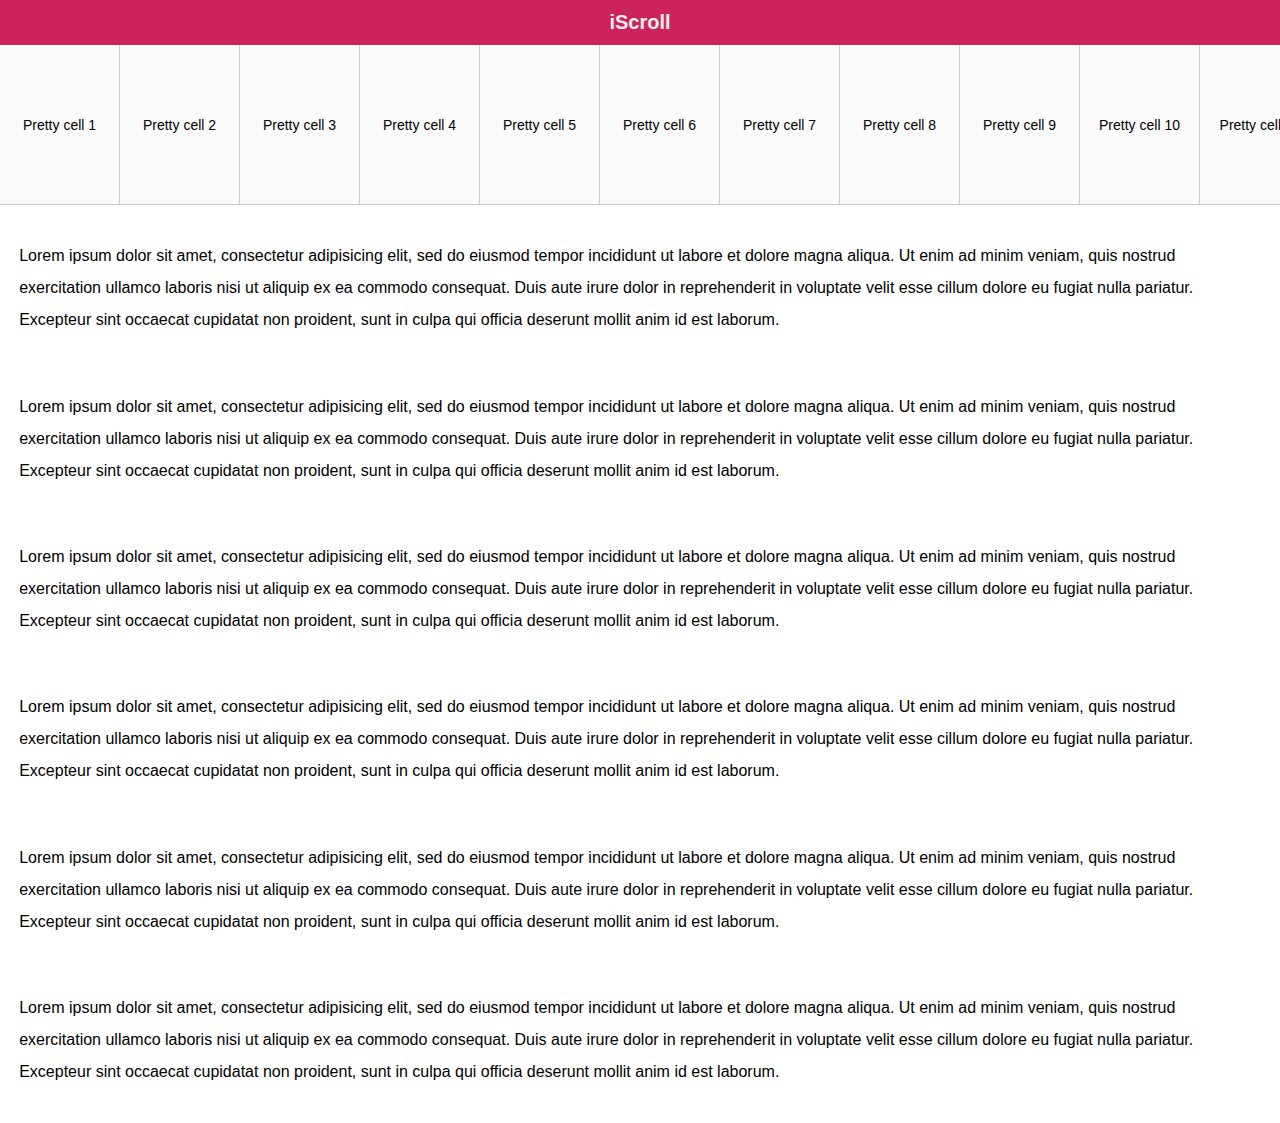
<file: iscroll/demo/event-passthrough/index.html>
<!DOCTYPE html>
<html>
<head>
<meta charset="utf-8">
<meta name="viewport" content="width=device-width, initial-scale=1.0, user-scalable=0, minimum-scale=1.0, maximum-scale=1.0">

<title>iScroll demo: Event Passthrough</title>

<script type="text/javascript" src="./iscroll.js"></script>

<script type="text/javascript">

var myScroll;

function loaded () {
	myScroll = new IScroll('#wrapper', { eventPassthrough: true, scrollX: true, scrollY: false, preventDefault: false });
}

</script>

<style type="text/css">
* {
	-webkit-box-sizing: border-box;
	-moz-box-sizing: border-box;
	box-sizing: border-box;
}

body,ul,li {
	padding: 0;
	margin: 0;
	border: 0;
}

body {
	font-size: 12px;
	font-family: ubuntu, helvetica, arial;
}

#header {
	width: 100%;
	height: 45px;
	line-height: 45px;
	background: #CD235C;
	padding: 0;
	color: #eee;
	font-size: 20px;
	text-align: center;
	font-weight: bold;
}

#wrapper {
	position: relative;
	z-index: 1;
	height: 160px;
	width: 100%;
	background: #ccc;
	overflow: hidden;
	-ms-touch-action: none;
}

#scroller {
	position: absolute;
	z-index: 1;
	-webkit-tap-highlight-color: rgba(0,0,0,0);
	width: 2400px;
	height: 160px;
	-webkit-transform: translateZ(0);
	-moz-transform: translateZ(0);
	-ms-transform: translateZ(0);
	-o-transform: translateZ(0);
	transform: translateZ(0);
	-webkit-touch-callout: none;
	-webkit-user-select: none;
	-moz-user-select: none;
	-ms-user-select: none;
	user-select: none;
	-webkit-text-size-adjust: none;
	-moz-text-size-adjust: none;
	-ms-text-size-adjust: none;
	-o-text-size-adjust: none;
	text-size-adjust: none;
}

#scroller ul {
	list-style: none;
	width: 100%;
	padding: 0;
	margin: 0;
}

#scroller li {
	width: 120px;
	height: 160px;
	float: left;
	line-height: 160px;
	border-right: 1px solid #ccc;
	border-bottom: 1px solid #ccc;
	background-color: #fafafa;
	font-size: 14px;
	overflow: hidden;
	text-align: center;
}

p {
	font-size: 16px;
	padding: 1.2em;
	line-height: 200%;
}

</style>
</head>
<body onload="loaded()">
<div id="header">iScroll</div>

<div id="wrapper">
	<div id="scroller">
		<ul>
			<li>Pretty cell 1</li>
			<li>Pretty cell 2</li>
			<li>Pretty cell 3</li>
			<li>Pretty cell 4</li>
			<li>Pretty cell 5</li>
			<li>Pretty cell 6</li>
			<li>Pretty cell 7</li>
			<li>Pretty cell 8</li>
			<li>Pretty cell 9</li>
			<li>Pretty cell 10</li>
			<li>Pretty cell 11</li>
			<li>Pretty cell 12</li>
			<li>Pretty cell 13</li>
			<li>Pretty cell 14</li>
			<li>Pretty cell 15</li>
			<li>Pretty cell 16</li>
			<li>Pretty cell 17</li>
			<li>Pretty cell 18</li>
			<li>Pretty cell 19</li>
			<li>Pretty cell 20</li>
		</ul>
	</div>
</div>

<p>Lorem ipsum dolor sit amet, consectetur adipisicing elit, sed do eiusmod tempor incididunt ut labore et dolore magna aliqua. Ut enim ad minim veniam, quis nostrud exercitation ullamco laboris nisi ut aliquip ex ea commodo consequat. Duis aute irure dolor in reprehenderit in voluptate velit esse cillum dolore eu fugiat nulla pariatur. Excepteur sint occaecat cupidatat non proident, sunt in culpa qui officia deserunt mollit anim id est laborum.</p>

<p>Lorem ipsum dolor sit amet, consectetur adipisicing elit, sed do eiusmod tempor incididunt ut labore et dolore magna aliqua. Ut enim ad minim veniam, quis nostrud exercitation ullamco laboris nisi ut aliquip ex ea commodo consequat. Duis aute irure dolor in reprehenderit in voluptate velit esse cillum dolore eu fugiat nulla pariatur. Excepteur sint occaecat cupidatat non proident, sunt in culpa qui officia deserunt mollit anim id est laborum.</p>

<p>Lorem ipsum dolor sit amet, consectetur adipisicing elit, sed do eiusmod tempor incididunt ut labore et dolore magna aliqua. Ut enim ad minim veniam, quis nostrud exercitation ullamco laboris nisi ut aliquip ex ea commodo consequat. Duis aute irure dolor in reprehenderit in voluptate velit esse cillum dolore eu fugiat nulla pariatur. Excepteur sint occaecat cupidatat non proident, sunt in culpa qui officia deserunt mollit anim id est laborum.</p>

<p>Lorem ipsum dolor sit amet, consectetur adipisicing elit, sed do eiusmod tempor incididunt ut labore et dolore magna aliqua. Ut enim ad minim veniam, quis nostrud exercitation ullamco laboris nisi ut aliquip ex ea commodo consequat. Duis aute irure dolor in reprehenderit in voluptate velit esse cillum dolore eu fugiat nulla pariatur. Excepteur sint occaecat cupidatat non proident, sunt in culpa qui officia deserunt mollit anim id est laborum.</p>

<p>Lorem ipsum dolor sit amet, consectetur adipisicing elit, sed do eiusmod tempor incididunt ut labore et dolore magna aliqua. Ut enim ad minim veniam, quis nostrud exercitation ullamco laboris nisi ut aliquip ex ea commodo consequat. Duis aute irure dolor in reprehenderit in voluptate velit esse cillum dolore eu fugiat nulla pariatur. Excepteur sint occaecat cupidatat non proident, sunt in culpa qui officia deserunt mollit anim id est laborum.</p>

<p>Lorem ipsum dolor sit amet, consectetur adipisicing elit, sed do eiusmod tempor incididunt ut labore et dolore magna aliqua. Ut enim ad minim veniam, quis nostrud exercitation ullamco laboris nisi ut aliquip ex ea commodo consequat. Duis aute irure dolor in reprehenderit in voluptate velit esse cillum dolore eu fugiat nulla pariatur. Excepteur sint occaecat cupidatat non proident, sunt in culpa qui officia deserunt mollit anim id est laborum.</p>

</body>
</html>
</file>
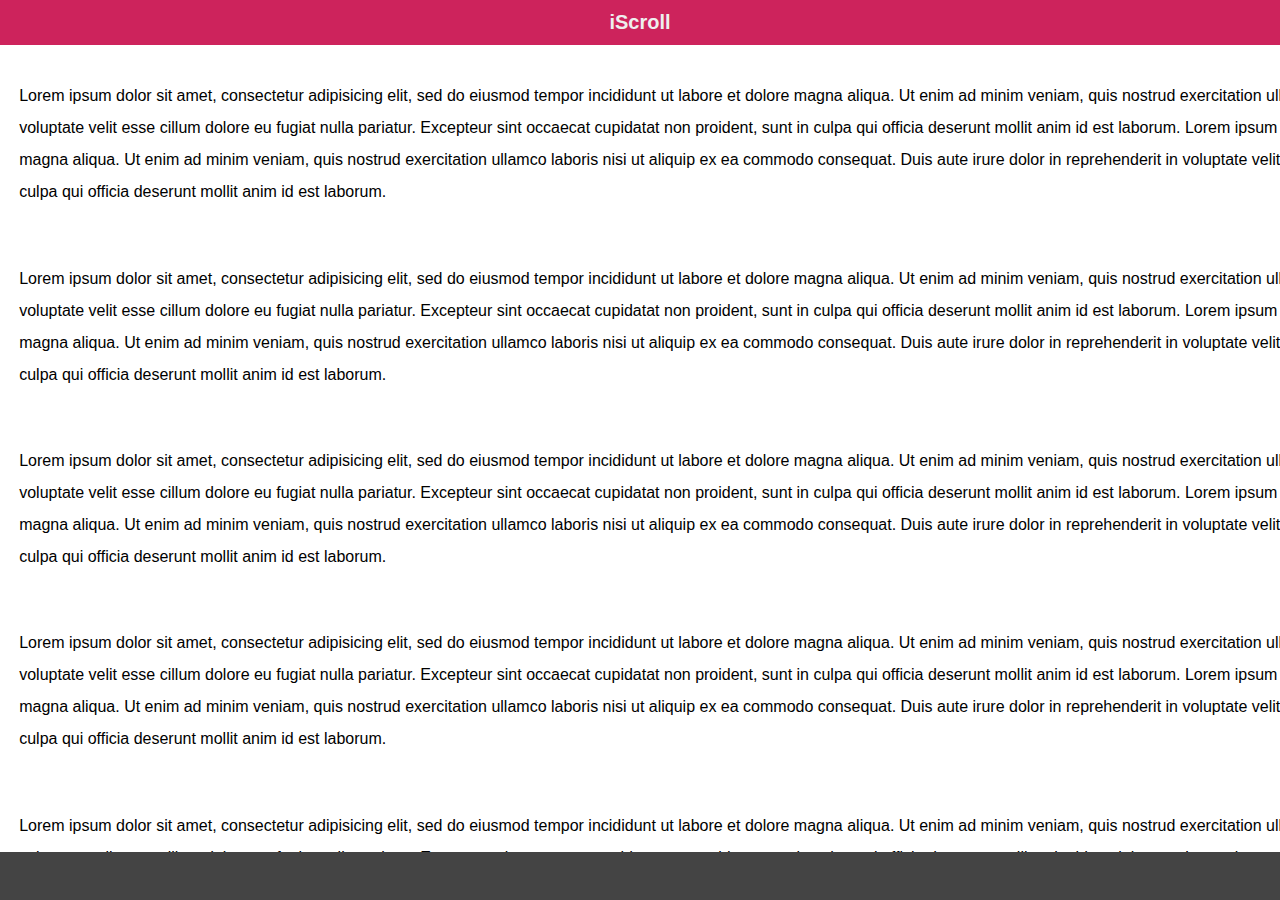
<file: iscroll/iscoll/demos/2d-scroll/index.html>
<!DOCTYPE html>
<html>
<head>
<meta charset="utf-8">
<meta name="viewport" content="width=device-width, initial-scale=1.0, user-scalable=0, minimum-scale=1.0, maximum-scale=1.0">

<title>iScroll demo: 2d scroll</title>

<script type="text/javascript" src="../../build/iscroll.js"></script>
<script type="text/javascript" src="../demoUtils.js"></script>
<script type="text/javascript">

var myScroll;

function loaded () {
	myScroll = new IScroll('#wrapper', { scrollX: true, freeScroll: true });
}

document.addEventListener('touchmove', function (e) { e.preventDefault(); }, isPassive() ? {
	capture: false,
	passive: false
} : false);

</script>

<style type="text/css">
* {
	-webkit-box-sizing: border-box;
	-moz-box-sizing: border-box;
	box-sizing: border-box;
}

html {
	-ms-touch-action: none;
}

body,ul,li {
	padding: 0;
	margin: 0;
	border: 0;
}

body {
	font-size: 12px;
	font-family: ubuntu, helvetica, arial;
	overflow: hidden; /* this is important to prevent the whole page to bounce */
}

#header {
	position: absolute;
	z-index: 2;
	top: 0;
	left: 0;
	width: 100%;
	height: 45px;
	line-height: 45px;
	background: #CD235C;
	padding: 0;
	color: #eee;
	font-size: 20px;
	text-align: center;
	font-weight: bold;
}

#footer {
	position: absolute;
	z-index: 2;
	bottom: 0;
	left: 0;
	width: 100%;
	height: 48px;
	background: #444;
	padding: 0;
	border-top: 1px solid #444;
}

#wrapper {
	position: absolute;
	z-index: 1;
	top: 45px;
	bottom: 48px;
	left: 0;
	width: 100%;
	background: #ccc;
	overflow: hidden;
}

#scroller {
	position: absolute;
	z-index: 1;
	-webkit-tap-highlight-color: rgba(0,0,0,0);
	width: 2000px;
	-webkit-transform: translateZ(0);
	-moz-transform: translateZ(0);
	-ms-transform: translateZ(0);
	-o-transform: translateZ(0);
	transform: translateZ(0);
	-webkit-touch-callout: none;
	-webkit-user-select: none;
	-moz-user-select: none;
	-ms-user-select: none;
	user-select: none;
	-webkit-text-size-adjust: none;
	-moz-text-size-adjust: none;
	-ms-text-size-adjust: none;
	-o-text-size-adjust: none;
	text-size-adjust: none;
	background: #fff;
}

p {
	font-size: 16px;
	padding: 1.2em;
	line-height: 200%;
}

</style>
</head>
<body onload="loaded()">
<div id="header">iScroll</div>

<div id="wrapper">
	<div id="scroller">
		<p>Lorem ipsum dolor sit amet, consectetur adipisicing elit, sed do eiusmod tempor incididunt ut labore et dolore magna aliqua. Ut enim ad minim veniam, quis nostrud exercitation ullamco laboris nisi ut aliquip ex ea commodo consequat. Duis aute irure dolor in reprehenderit in voluptate velit esse cillum dolore eu fugiat nulla pariatur. Excepteur sint occaecat cupidatat non proident, sunt in culpa qui officia deserunt mollit anim id est laborum. Lorem ipsum dolor sit amet, consectetur adipisicing elit, sed do eiusmod tempor incididunt ut labore et dolore magna aliqua. Ut enim ad minim veniam, quis nostrud exercitation ullamco laboris nisi ut aliquip ex ea commodo consequat. Duis aute irure dolor in reprehenderit in voluptate velit esse cillum dolore eu fugiat nulla pariatur. Excepteur sint occaecat cupidatat non proident, sunt in culpa qui officia deserunt mollit anim id est laborum.</p>

		<p>Lorem ipsum dolor sit amet, consectetur adipisicing elit, sed do eiusmod tempor incididunt ut labore et dolore magna aliqua. Ut enim ad minim veniam, quis nostrud exercitation ullamco laboris nisi ut aliquip ex ea commodo consequat. Duis aute irure dolor in reprehenderit in voluptate velit esse cillum dolore eu fugiat nulla pariatur. Excepteur sint occaecat cupidatat non proident, sunt in culpa qui officia deserunt mollit anim id est laborum. Lorem ipsum dolor sit amet, consectetur adipisicing elit, sed do eiusmod tempor incididunt ut labore et dolore magna aliqua. Ut enim ad minim veniam, quis nostrud exercitation ullamco laboris nisi ut aliquip ex ea commodo consequat. Duis aute irure dolor in reprehenderit in voluptate velit esse cillum dolore eu fugiat nulla pariatur. Excepteur sint occaecat cupidatat non proident, sunt in culpa qui officia deserunt mollit anim id est laborum.</p>

		<p>Lorem ipsum dolor sit amet, consectetur adipisicing elit, sed do eiusmod tempor incididunt ut labore et dolore magna aliqua. Ut enim ad minim veniam, quis nostrud exercitation ullamco laboris nisi ut aliquip ex ea commodo consequat. Duis aute irure dolor in reprehenderit in voluptate velit esse cillum dolore eu fugiat nulla pariatur. Excepteur sint occaecat cupidatat non proident, sunt in culpa qui officia deserunt mollit anim id est laborum. Lorem ipsum dolor sit amet, consectetur adipisicing elit, sed do eiusmod tempor incididunt ut labore et dolore magna aliqua. Ut enim ad minim veniam, quis nostrud exercitation ullamco laboris nisi ut aliquip ex ea commodo consequat. Duis aute irure dolor in reprehenderit in voluptate velit esse cillum dolore eu fugiat nulla pariatur. Excepteur sint occaecat cupidatat non proident, sunt in culpa qui officia deserunt mollit anim id est laborum.</p>

		<p>Lorem ipsum dolor sit amet, consectetur adipisicing elit, sed do eiusmod tempor incididunt ut labore et dolore magna aliqua. Ut enim ad minim veniam, quis nostrud exercitation ullamco laboris nisi ut aliquip ex ea commodo consequat. Duis aute irure dolor in reprehenderit in voluptate velit esse cillum dolore eu fugiat nulla pariatur. Excepteur sint occaecat cupidatat non proident, sunt in culpa qui officia deserunt mollit anim id est laborum. Lorem ipsum dolor sit amet, consectetur adipisicing elit, sed do eiusmod tempor incididunt ut labore et dolore magna aliqua. Ut enim ad minim veniam, quis nostrud exercitation ullamco laboris nisi ut aliquip ex ea commodo consequat. Duis aute irure dolor in reprehenderit in voluptate velit esse cillum dolore eu fugiat nulla pariatur. Excepteur sint occaecat cupidatat non proident, sunt in culpa qui officia deserunt mollit anim id est laborum.</p>

		<p>Lorem ipsum dolor sit amet, consectetur adipisicing elit, sed do eiusmod tempor incididunt ut labore et dolore magna aliqua. Ut enim ad minim veniam, quis nostrud exercitation ullamco laboris nisi ut aliquip ex ea commodo consequat. Duis aute irure dolor in reprehenderit in voluptate velit esse cillum dolore eu fugiat nulla pariatur. Excepteur sint occaecat cupidatat non proident, sunt in culpa qui officia deserunt mollit anim id est laborum. Lorem ipsum dolor sit amet, consectetur adipisicing elit, sed do eiusmod tempor incididunt ut labore et dolore magna aliqua. Ut enim ad minim veniam, quis nostrud exercitation ullamco laboris nisi ut aliquip ex ea commodo consequat. Duis aute irure dolor in reprehenderit in voluptate velit esse cillum dolore eu fugiat nulla pariatur. Excepteur sint occaecat cupidatat non proident, sunt in culpa qui officia deserunt mollit anim id est laborum.</p>

		<p>Lorem ipsum dolor sit amet, consectetur adipisicing elit, sed do eiusmod tempor incididunt ut labore et dolore magna aliqua. Ut enim ad minim veniam, quis nostrud exercitation ullamco laboris nisi ut aliquip ex ea commodo consequat. Duis aute irure dolor in reprehenderit in voluptate velit esse cillum dolore eu fugiat nulla pariatur. Excepteur sint occaecat cupidatat non proident, sunt in culpa qui officia deserunt mollit anim id est laborum. Lorem ipsum dolor sit amet, consectetur adipisicing elit, sed do eiusmod tempor incididunt ut labore et dolore magna aliqua. Ut enim ad minim veniam, quis nostrud exercitation ullamco laboris nisi ut aliquip ex ea commodo consequat. Duis aute irure dolor in reprehenderit in voluptate velit esse cillum dolore eu fugiat nulla pariatur. Excepteur sint occaecat cupidatat non proident, sunt in culpa qui officia deserunt mollit anim id est laborum.</p>
	</div>
</div>

<div id="footer"></div>

</body>
</html>
</file>
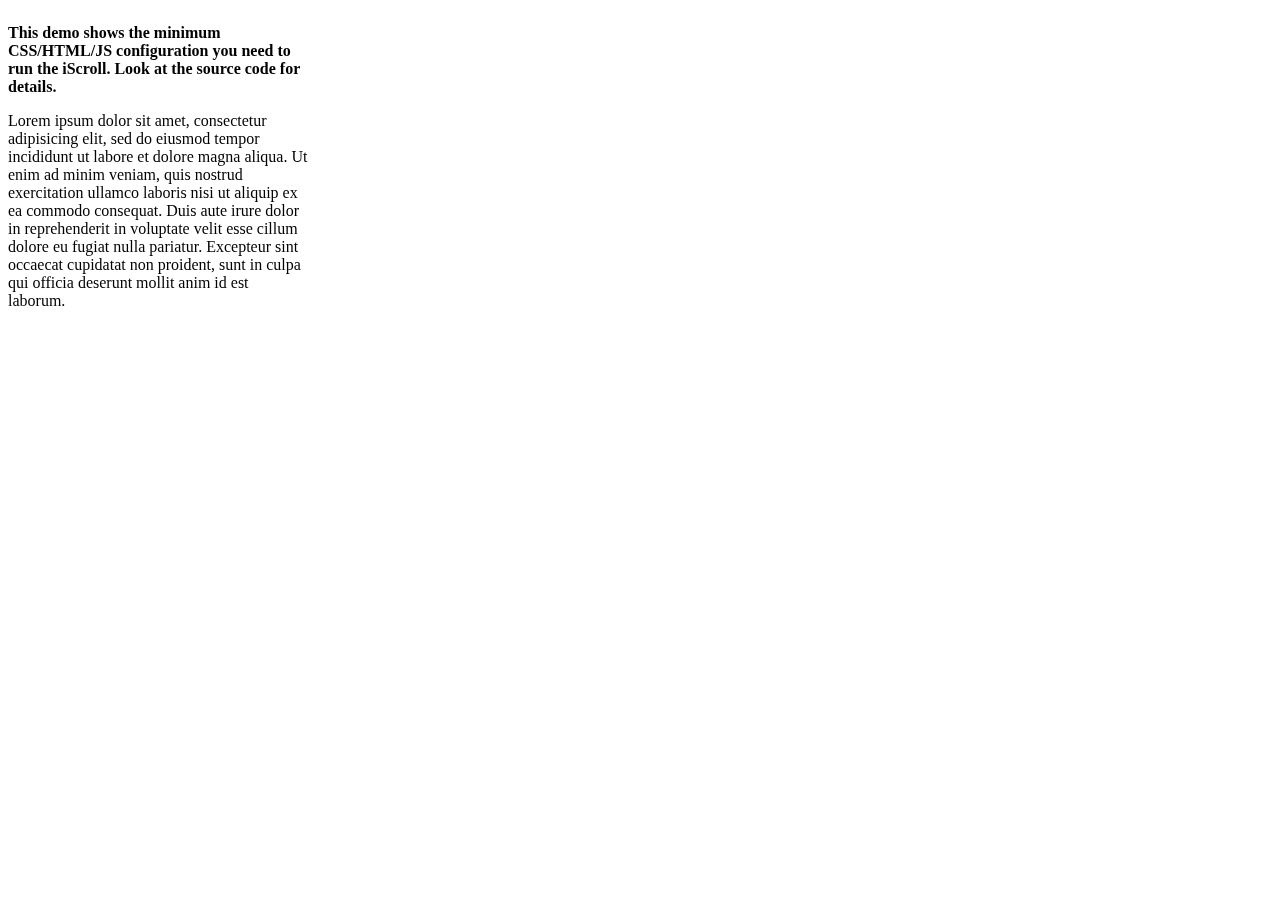
<file: iscroll/iscoll/demos/barebone/index.html>
<!DOCTYPE html>
<html>
<head>
<meta charset="utf-8">
<meta name="viewport" content="width=device-width, initial-scale=1.0, user-scalable=0, minimum-scale=1.0, maximum-scale=1.0">

<title>iScroll demo: barebone</title>

<script type="text/javascript" src="../../build/iscroll.js"></script>
<script type="text/javascript" src="../demoUtils.js"></script>
<script type="text/javascript">

var myScroll;

function loaded () {
	myScroll = new IScroll('#wrapper');
}

document.addEventListener('touchmove', function (e) { e.preventDefault(); }, isPassive() ? {
	capture: false,
	passive: false
} : false);

</script>

<style>
body {
	/* On modern browsers, prevent the whole page to bounce */
	overflow: hidden;
}

#wrapper {
	position: relative;
	width: 300px;
	height: 300px;
	overflow: hidden;

	/* Prevent native touch events on Windows */
	-ms-touch-action: none;

	/* Prevent the callout on tap-hold and text selection */
	-webkit-touch-callout: none;
	-webkit-user-select: none;
	-moz-user-select: none;
	-ms-user-select: none;
	user-select: none;

	/* Prevent text resize on orientation change, useful for web-apps */
	-webkit-text-size-adjust: none;
	-moz-text-size-adjust: none;
	-ms-text-size-adjust: none;
	-o-text-size-adjust: none;
	text-size-adjust: none;
}

#scroller {
	position: absolute;

	/* Prevent elements to be highlighted on tap */
	-webkit-tap-highlight-color: rgba(0,0,0,0);

	/* Put the scroller into the HW Compositing layer right from the start */
	-webkit-transform: translateZ(0);
	-moz-transform: translateZ(0);
	-ms-transform: translateZ(0);
	-o-transform: translateZ(0);
	transform: translateZ(0);
}
</style>

</head>
<body onload="loaded()">

<div id="wrapper">
	<div id="scroller">
		<p><strong>This demo shows the minimum CSS/HTML/JS configuration you need to run the iScroll. Look at the source code for details.</strong></p>

		<p>Lorem ipsum dolor sit amet, consectetur adipisicing elit, sed do eiusmod tempor incididunt ut labore et dolore magna aliqua. Ut enim ad minim veniam, quis nostrud exercitation ullamco laboris nisi ut aliquip ex ea commodo consequat. Duis aute irure dolor in reprehenderit in voluptate velit esse cillum dolore eu fugiat nulla pariatur. Excepteur sint occaecat cupidatat non proident, sunt in culpa qui officia deserunt mollit anim id est laborum.</p>

		<p>Sed ut perspiciatis unde omnis iste natus error sit voluptatem accusantium doloremque laudantium, totam rem aperiam, eaque ipsa quae ab illo inventore veritatis et quasi architecto beatae vitae dicta sunt explicabo. Nemo enim ipsam voluptatem quia voluptas sit aspernatur aut odit aut fugit, sed quia consequuntur magni dolores eos qui ratione voluptatem sequi nesciunt. Neque porro quisquam est, qui dolorem ipsum quia dolor sit amet, consectetur, adipisci velit, sed quia non numquam eius modi tempora incidunt ut labore et dolore magnam aliquam quaerat voluptatem. Ut enim ad minima veniam, quis nostrum exercitationem ullam corporis suscipit laboriosam, nisi ut aliquid ex ea commodi consequatur? Quis autem vel eum iure reprehenderit qui in ea voluptate velit esse quam nihil molestiae consequatur, vel illum qui dolorem eum fugiat quo voluptas nulla pariatur?</p>

		<p>At vero eos et accusamus et iusto odio dignissimos ducimus qui blanditiis praesentium voluptatum deleniti atque corrupti quos dolores et quas molestias excepturi sint occaecati cupiditate non provident, similique sunt in culpa qui officia deserunt mollitia animi, id est laborum et dolorum fuga. Et harum quidem rerum facilis est et expedita distinctio. Nam libero tempore, cum soluta nobis est eligendi optio cumque nihil impedit quo minus id quod maxime placeat facere possimus, omnis voluptas assumenda est, omnis dolor repellendus. Temporibus autem quibusdam et aut officiis debitis aut rerum necessitatibus saepe eveniet ut et voluptates repudiandae sint et molestiae non recusandae. Itaque earum rerum hic tenetur a sapiente delectus, ut aut reiciendis voluptatibus maiores alias consequatur aut perferendis doloribus asperiores repellat.</p>
	</div>
</div>

</body>
</html>
</file>
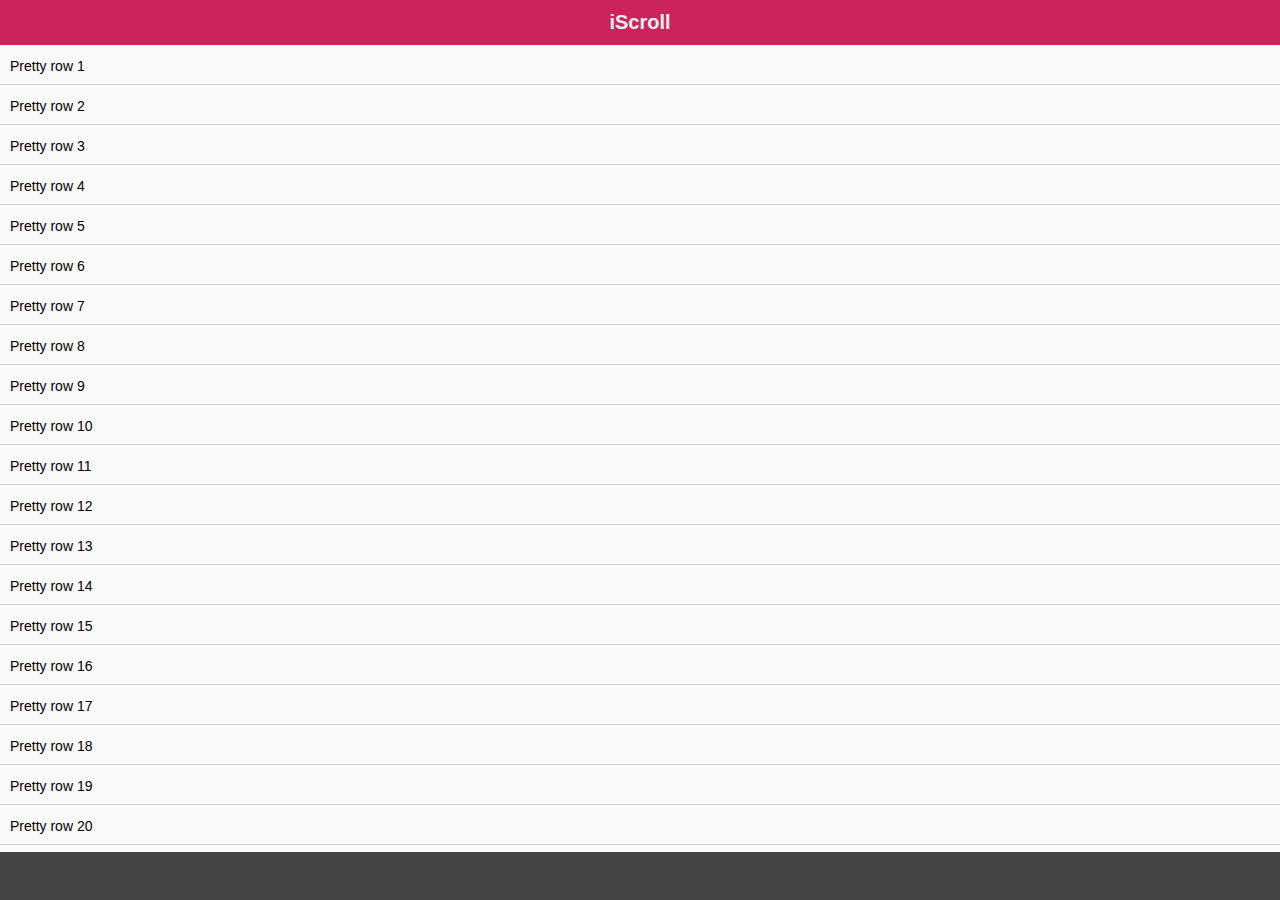
<file: iscroll/iscoll/demos/bounce-easing/index.html>
<!DOCTYPE html>
<html>
<head>
<meta charset="utf-8">
<meta name="viewport" content="width=device-width, initial-scale=1.0, user-scalable=0, minimum-scale=1.0, maximum-scale=1.0">

<title>iScroll demo: bounce easing</title>

<script type="text/javascript" src="../../build/iscroll.js"></script>
<script type="text/javascript" src="../demoUtils.js"></script>
<script type="text/javascript">

var myScroll;

function loaded () {
	myScroll = new IScroll('#wrapper', { bounceEasing: 'elastic', bounceTime: 1200 });
}

document.addEventListener('touchmove', function (e) { e.preventDefault(); }, isPassive() ? {
	capture: false,
	passive: false
} : false);

</script>

<style type="text/css">
* {
	-webkit-box-sizing: border-box;
	-moz-box-sizing: border-box;
	box-sizing: border-box;
}

html {
	-ms-touch-action: none;
}

body,ul,li {
	padding: 0;
	margin: 0;
	border: 0;
}

body {
	font-size: 12px;
	font-family: ubuntu, helvetica, arial;
	overflow: hidden; /* this is important to prevent the whole page to bounce */
}

#header {
	position: absolute;
	z-index: 2;
	top: 0;
	left: 0;
	width: 100%;
	height: 45px;
	line-height: 45px;
	background: #CD235C;
	padding: 0;
	color: #eee;
	font-size: 20px;
	text-align: center;
	font-weight: bold;
}

#footer {
	position: absolute;
	z-index: 2;
	bottom: 0;
	left: 0;
	width: 100%;
	height: 48px;
	background: #444;
	padding: 0;
	border-top: 1px solid #444;
}

#wrapper {
	position: absolute;
	z-index: 1;
	top: 45px;
	bottom: 48px;
	left: 0;
	width: 100%;
	background: #ccc;
	overflow: hidden;
}

#scroller {
	position: absolute;
	z-index: 1;
	-webkit-tap-highlight-color: rgba(0,0,0,0);
	width: 100%;
	-webkit-transform: translateZ(0);
	-moz-transform: translateZ(0);
	-ms-transform: translateZ(0);
	-o-transform: translateZ(0);
	transform: translateZ(0);
	-webkit-touch-callout: none;
	-webkit-user-select: none;
	-moz-user-select: none;
	-ms-user-select: none;
	user-select: none;
	-webkit-text-size-adjust: none;
	-moz-text-size-adjust: none;
	-ms-text-size-adjust: none;
	-o-text-size-adjust: none;
	text-size-adjust: none;
}

#scroller ul {
	list-style: none;
	padding: 0;
	margin: 0;
	width: 100%;
	text-align: left;
}

#scroller li {
	padding: 0 10px;
	height: 40px;
	line-height: 40px;
	border-bottom: 1px solid #ccc;
	border-top: 1px solid #fff;
	background-color: #fafafa;
	font-size: 14px;
}

</style>
</head>
<body onload="loaded()">
<div id="header">iScroll</div>

<div id="wrapper">
	<div id="scroller">
		<ul>
			<li>Pretty row 1</li>
			<li>Pretty row 2</li>
			<li>Pretty row 3</li>
			<li>Pretty row 4</li>
			<li>Pretty row 5</li>
			<li>Pretty row 6</li>
			<li>Pretty row 7</li>
			<li>Pretty row 8</li>
			<li>Pretty row 9</li>
			<li>Pretty row 10</li>
			<li>Pretty row 11</li>
			<li>Pretty row 12</li>
			<li>Pretty row 13</li>
			<li>Pretty row 14</li>
			<li>Pretty row 15</li>
			<li>Pretty row 16</li>
			<li>Pretty row 17</li>
			<li>Pretty row 18</li>
			<li>Pretty row 19</li>
			<li>Pretty row 20</li>
			<li>Pretty row 21</li>
			<li>Pretty row 22</li>
			<li>Pretty row 23</li>
			<li>Pretty row 24</li>
			<li>Pretty row 25</li>
			<li>Pretty row 26</li>
			<li>Pretty row 27</li>
			<li>Pretty row 28</li>
			<li>Pretty row 29</li>
			<li>Pretty row 30</li>
			<li>Pretty row 31</li>
			<li>Pretty row 32</li>
			<li>Pretty row 33</li>
			<li>Pretty row 34</li>
			<li>Pretty row 35</li>
			<li>Pretty row 36</li>
			<li>Pretty row 37</li>
			<li>Pretty row 38</li>
			<li>Pretty row 39</li>
			<li>Pretty row 40</li>
			<li>Pretty row 41</li>
			<li>Pretty row 42</li>
			<li>Pretty row 43</li>
			<li>Pretty row 44</li>
			<li>Pretty row 45</li>
			<li>Pretty row 46</li>
			<li>Pretty row 47</li>
			<li>Pretty row 48</li>
			<li>Pretty row 49</li>
			<li>Pretty row 50</li>
		</ul>
	</div>
</div>

<div id="footer"></div>

</body>
</html>
</file>
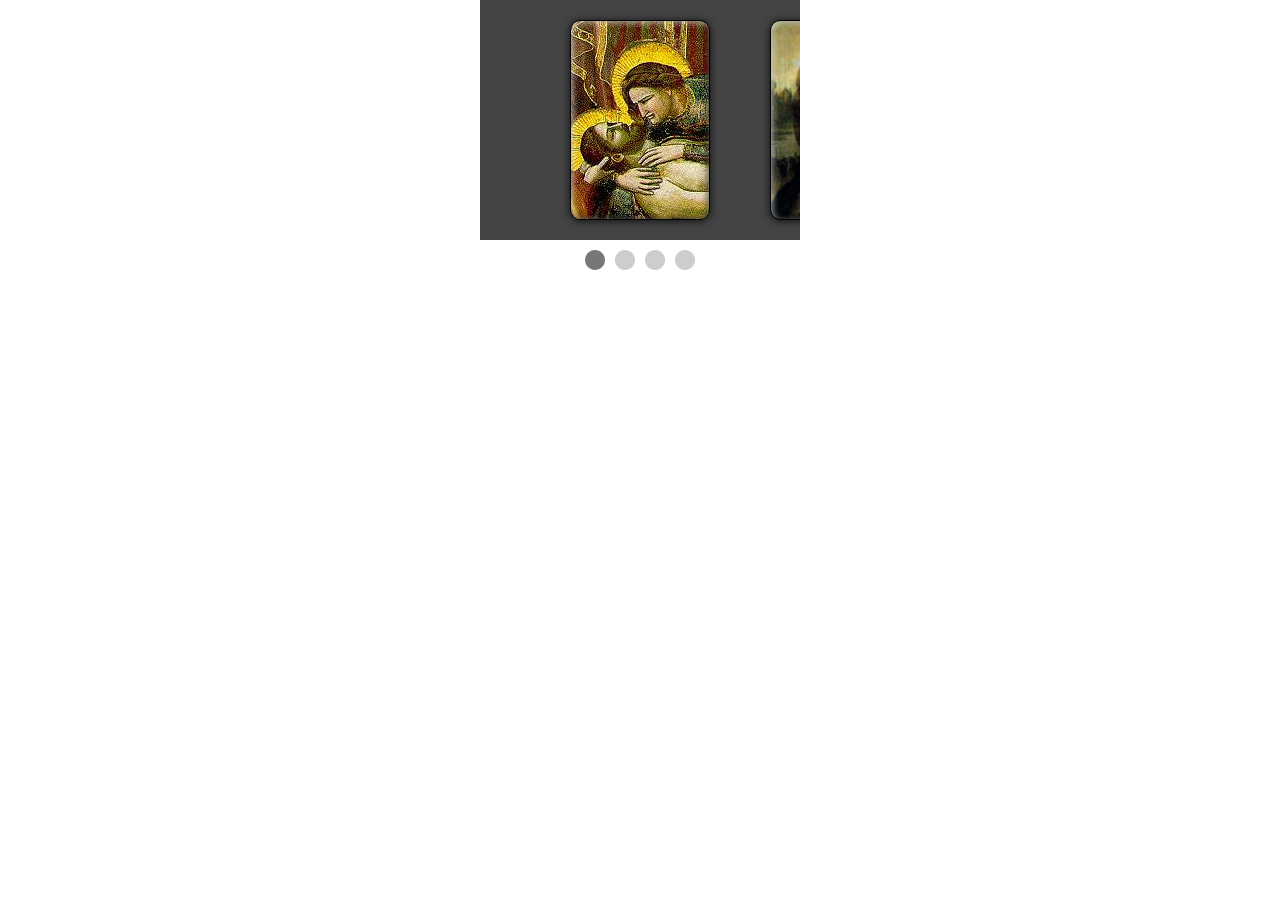
<file: iscroll/iscoll/demos/carousel/index.html>
<!DOCTYPE html>
<html>
<head>
<meta charset="utf-8">
<meta name="viewport" content="width=device-width, initial-scale=1.0, user-scalable=0, minimum-scale=1.0, maximum-scale=1.0">

<title>iScroll demo: carousel</title>

<script type="text/javascript" src="../../build/iscroll.js"></script>
<script type="text/javascript" src="../demoUtils.js"></script>
<script type="text/javascript">

var myScroll;

function loaded () {
	myScroll = new IScroll('#wrapper', {
		scrollX: true,
		scrollY: false,
		momentum: false,
		snap: true,
		snapSpeed: 400,
		keyBindings: true,
		indicators: {
			el: document.getElementById('indicator'),
			resize: false
		}
	});
}

document.addEventListener('touchmove', function (e) { e.preventDefault(); }, isPassive() ? {
	capture: false,
	passive: false
} : false);
</script>

<style type="text/css">
* {
	-webkit-box-sizing: border-box;
	-moz-box-sizing: border-box;
	box-sizing: border-box;
}

html {
	-ms-touch-action: none;
}

body, ul, li {
	padding: 0;
	margin: 0;
	border: 0;
}

body {
	font-size: 12px;
	font-family: ubuntu, helvetica, arial;
	overflow: hidden; /* this is important to prevent the whole page to bounce */
}

#viewport {
	position: relative;
	width: 320px;
	height: 240px;
	margin: 0 auto;
	background: #444;
	overflow: hidden;
}

#wrapper {
	width: 200px;
	height: 240px;
	margin: 0 auto;
}

#scroller {
	position: absolute;
	z-index: 1;
	-webkit-tap-highlight-color: rgba(0,0,0,0);
	width: 800px;
	height: 240px;
	-webkit-transform: translateZ(0);
	-moz-transform: translateZ(0);
	-ms-transform: translateZ(0);
	-o-transform: translateZ(0);
	transform: translateZ(0);
	-webkit-touch-callout: none;
	-webkit-user-select: none;
	-moz-user-select: none;
	-ms-user-select: none;
	user-select: none;
	-webkit-text-size-adjust: none;
	-moz-text-size-adjust: none;
	-ms-text-size-adjust: none;
	-o-text-size-adjust: none;
	text-size-adjust: none;
	background-color: #444;
}

.slide {
	width: 200px;
	height: 240px;
	float: left;
}

.painting {
	width: 140px;
	height: 200px;
	border-radius: 10px;
	margin: 20px auto;
	border: 1px solid #000;
	box-shadow:
		inset 2px 2px 6px rgba(255,255,255,0.6),
		inset -2px -2px 6px rgba(0,0,0,0.6),
		0 1px 8px rgba(0,0,0,0.8);
}

.giotto {
	background: url(giotto.jpg);
}

.leonardo {
	background: url(leonardo.jpg);
}

.gaugin {
	background: url(gaugin.jpg);
}

.warhol {
	background: url(warhol.jpg);
}

#indicator {
	position: relative;
	width: 110px;
	height: 20px;
	margin: 10px auto;
	background: url([data-uri]);
}

#dotty {
	position: absolute;
	width: 20px;
	height: 20px;
	border-radius: 10px;
	background: #777;
}

</style>
</head>
<body onload="loaded()">

<div id="viewport">
	<div id="wrapper">
		<div id="scroller">
			<div class="slide">
				<div class="painting giotto"></div>
			</div>
			<div class="slide">
				<div class="painting leonardo"></div>
			</div>
			<div class="slide">
				<div class="painting gaugin"></div>
			</div>
			<div class="slide">
				<div class="painting warhol"></div>
			</div>
		</div>
	</div>
</div>

<div id="indicator">
	<div id="dotty"></div>
</div>

</body>
</html>
</file>
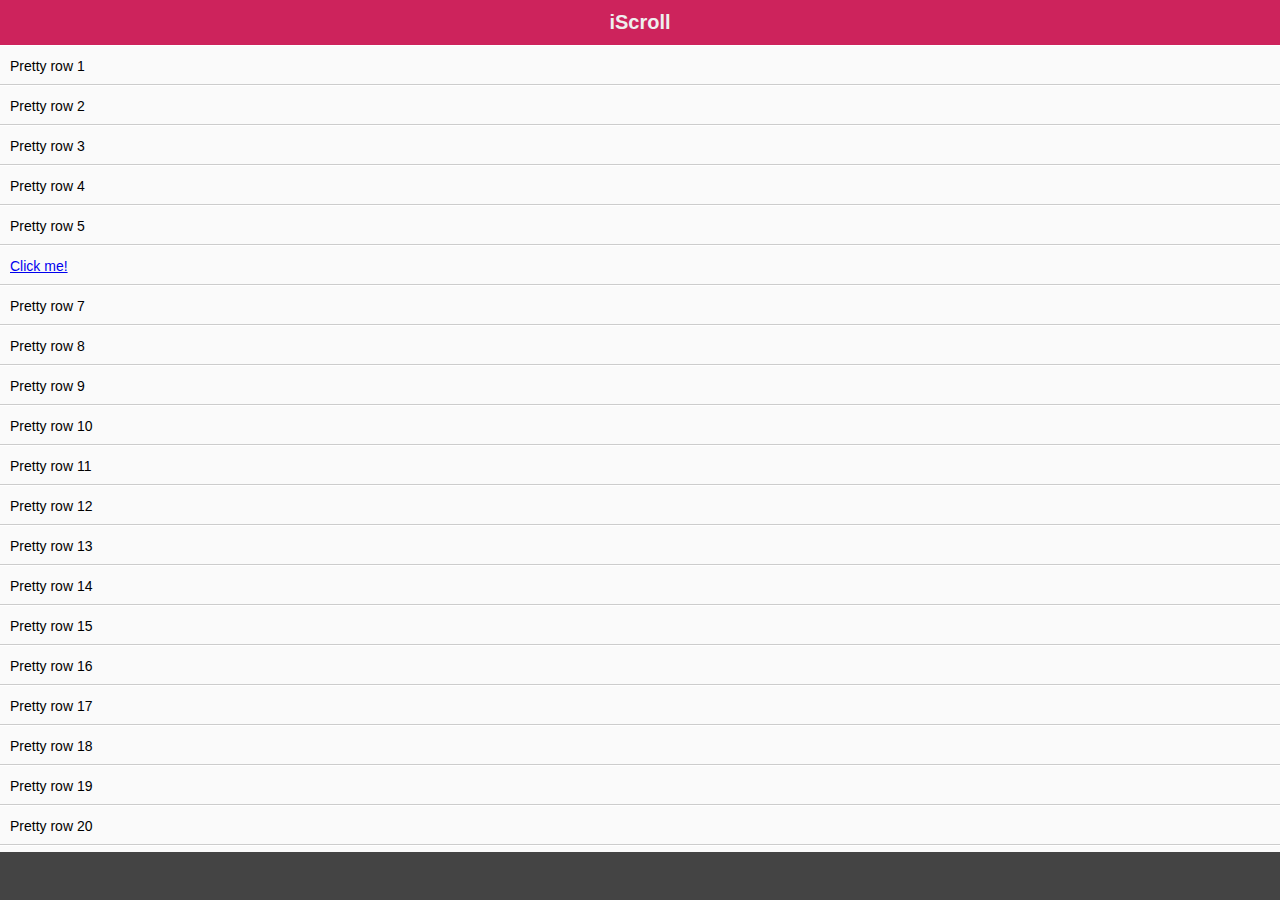
<file: iscroll/iscoll/demos/click/index.html>
<!DOCTYPE html>
<html>
<head>
<meta charset="utf-8">
<meta name="viewport" content="width=device-width, initial-scale=1.0, user-scalable=0, minimum-scale=1.0, maximum-scale=1.0">

<title>iScroll demo: click</title>

<script type="text/javascript" src="../../build/iscroll.js"></script>
<script type="text/javascript" src="../demoUtils.js"></script>
<script type="text/javascript">

var myScroll;

function loaded () {
	myScroll = new IScroll('#wrapper', { mouseWheel: true, click: true });
}

document.addEventListener('touchmove', function (e) { e.preventDefault(); }, isPassive() ? {
	capture: false,
	passive: false
} : false);

</script>

<style type="text/css">
* {
	-webkit-box-sizing: border-box;
	-moz-box-sizing: border-box;
	box-sizing: border-box;
}

html {
	-ms-touch-action: none;
}

body,ul,li {
	padding: 0;
	margin: 0;
	border: 0;
}

body {
	font-size: 12px;
	font-family: ubuntu, helvetica, arial;
	overflow: hidden; /* this is important to prevent the whole page to bounce */
}

#header {
	position: absolute;
	z-index: 2;
	top: 0;
	left: 0;
	width: 100%;
	height: 45px;
	line-height: 45px;
	background: #CD235C;
	padding: 0;
	color: #eee;
	font-size: 20px;
	text-align: center;
	font-weight: bold;
}

#footer {
	position: absolute;
	z-index: 2;
	bottom: 0;
	left: 0;
	width: 100%;
	height: 48px;
	background: #444;
	padding: 0;
	border-top: 1px solid #444;
}

#wrapper {
	position: absolute;
	z-index: 1;
	top: 45px;
	bottom: 48px;
	left: 0;
	width: 100%;
	background: #ccc;
	overflow: hidden;
}

#scroller {
	position: absolute;
	z-index: 1;
	-webkit-tap-highlight-color: rgba(0,0,0,0);
	width: 100%;
	-webkit-transform: translateZ(0);
	-moz-transform: translateZ(0);
	-ms-transform: translateZ(0);
	-o-transform: translateZ(0);
	transform: translateZ(0);
	-webkit-touch-callout: none;
	-webkit-user-select: none;
	-moz-user-select: none;
	-ms-user-select: none;
	user-select: none;
	-webkit-text-size-adjust: none;
	-moz-text-size-adjust: none;
	-ms-text-size-adjust: none;
	-o-text-size-adjust: none;
	text-size-adjust: none;
}

#scroller ul {
	list-style: none;
	padding: 0;
	margin: 0;
	width: 100%;
	text-align: left;
}

#scroller li {
	padding: 0 10px;
	height: 40px;
	line-height: 40px;
	border-bottom: 1px solid #ccc;
	border-top: 1px solid #fff;
	background-color: #fafafa;
	font-size: 14px;
}

</style>
</head>
<body onload="loaded()">
<div id="header">iScroll</div>

<div id="wrapper">
	<div id="scroller">
		<ul>
			<li>Pretty row 1</li>
			<li>Pretty row 2</li>
			<li>Pretty row 3</li>
			<li>Pretty row 4</li>
			<li>Pretty row 5</li>
			<li id="me"><a href="#" onclick="console.log(this.parentNode.style.backgroundColor);this.parentNode.style.backgroundColor=this.parentNode.style.backgroundColor==''?'#a00':'';return false">Click me!</a></li>
			<li>Pretty row 7</li>
			<li>Pretty row 8</li>
			<li>Pretty row 9</li>
			<li>Pretty row 10</li>
			<li>Pretty row 11</li>
			<li>Pretty row 12</li>
			<li>Pretty row 13</li>
			<li>Pretty row 14</li>
			<li>Pretty row 15</li>
			<li>Pretty row 16</li>
			<li>Pretty row 17</li>
			<li>Pretty row 18</li>
			<li>Pretty row 19</li>
			<li>Pretty row 20</li>
			<li>Pretty row 21</li>
			<li>Pretty row 22</li>
			<li>Pretty row 23</li>
			<li>Pretty row 24</li>
			<li>Pretty row 25</li>
			<li>Pretty row 26</li>
			<li>Pretty row 27</li>
			<li>Pretty row 28</li>
			<li>Pretty row 29</li>
			<li>Pretty row 30</li>
			<li>Pretty row 31</li>
			<li>Pretty row 32</li>
			<li>Pretty row 33</li>
			<li>Pretty row 34</li>
			<li>Pretty row 35</li>
			<li>Pretty row 36</li>
			<li>Pretty row 37</li>
			<li>Pretty row 38</li>
			<li>Pretty row 39</li>
			<li>Pretty row 40</li>
			<li>Pretty row 41</li>
			<li>Pretty row 42</li>
			<li>Pretty row 43</li>
			<li>Pretty row 44</li>
			<li>Pretty row 45</li>
			<li>Pretty row 46</li>
			<li>Pretty row 47</li>
			<li>Pretty row 48</li>
			<li>Pretty row 49</li>
			<li>Pretty row 50</li>
		</ul>
	</div>
</div>

<div id="footer"></div>

</body>
</html>
</file>
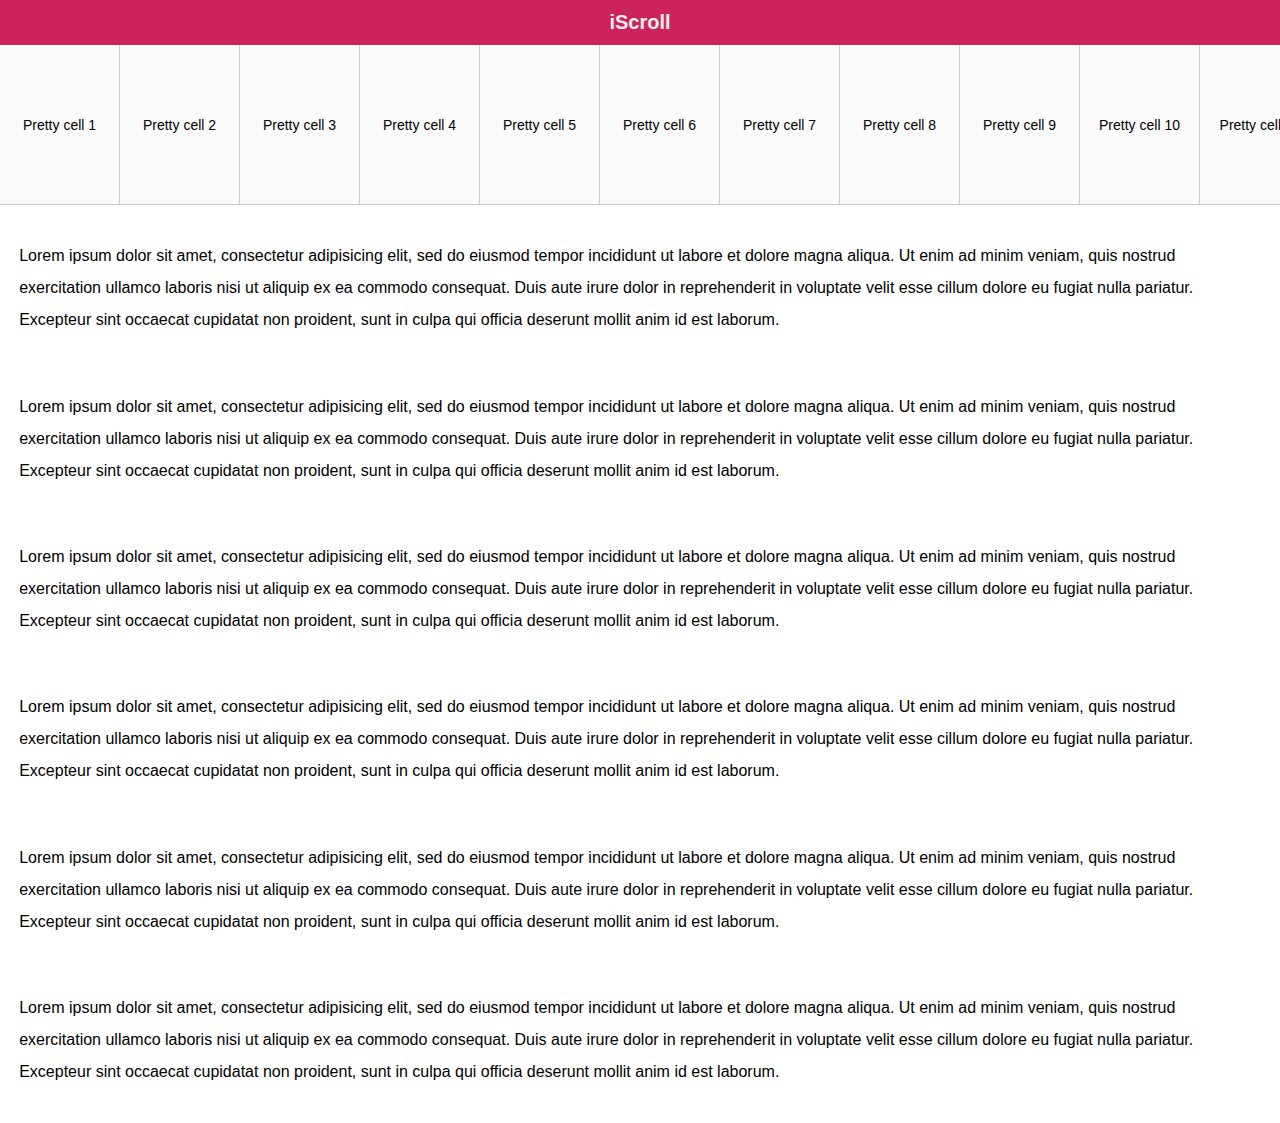
<file: iscroll/iscoll/demos/event-passthrough/index.html>
<!DOCTYPE html>
<html>
<head>
<meta charset="utf-8">
<meta name="viewport" content="width=device-width, initial-scale=1.0, user-scalable=0, minimum-scale=1.0, maximum-scale=1.0">

<title>iScroll demo: Event Passthrough</title>

<script type="text/javascript" src="../../build/iscroll.js"></script>

<script type="text/javascript">

var myScroll;

function loaded () {
	myScroll = new IScroll('#wrapper', { eventPassthrough: true, scrollX: true, scrollY: false, preventDefault: false });
}

</script>

<style type="text/css">
* {
	-webkit-box-sizing: border-box;
	-moz-box-sizing: border-box;
	box-sizing: border-box;
}

body,ul,li {
	padding: 0;
	margin: 0;
	border: 0;
}

body {
	font-size: 12px;
	font-family: ubuntu, helvetica, arial;
}

#header {
	width: 100%;
	height: 45px;
	line-height: 45px;
	background: #CD235C;
	padding: 0;
	color: #eee;
	font-size: 20px;
	text-align: center;
	font-weight: bold;
}

#wrapper {
	position: relative;
	z-index: 1;
	height: 160px;
	width: 100%;
	background: #ccc;
	overflow: hidden;
	-ms-touch-action: none;
}

#scroller {
	position: absolute;
	z-index: 1;
	-webkit-tap-highlight-color: rgba(0,0,0,0);
	width: 2400px;
	height: 160px;
	-webkit-transform: translateZ(0);
	-moz-transform: translateZ(0);
	-ms-transform: translateZ(0);
	-o-transform: translateZ(0);
	transform: translateZ(0);
	-webkit-touch-callout: none;
	-webkit-user-select: none;
	-moz-user-select: none;
	-ms-user-select: none;
	user-select: none;
	-webkit-text-size-adjust: none;
	-moz-text-size-adjust: none;
	-ms-text-size-adjust: none;
	-o-text-size-adjust: none;
	text-size-adjust: none;
}

#scroller ul {
	list-style: none;
	width: 100%;
	padding: 0;
	margin: 0;
}

#scroller li {
	width: 120px;
	height: 160px;
	float: left;
	line-height: 160px;
	border-right: 1px solid #ccc;
	border-bottom: 1px solid #ccc;
	background-color: #fafafa;
	font-size: 14px;
	overflow: hidden;
	text-align: center;
}

p {
	font-size: 16px;
	padding: 1.2em;
	line-height: 200%;
}

</style>
</head>
<body onload="loaded()">
<div id="header">iScroll</div>

<div id="wrapper">
	<div id="scroller">
		<ul>
			<li>Pretty cell 1</li>
			<li>Pretty cell 2</li>
			<li>Pretty cell 3</li>
			<li>Pretty cell 4</li>
			<li>Pretty cell 5</li>
			<li>Pretty cell 6</li>
			<li>Pretty cell 7</li>
			<li>Pretty cell 8</li>
			<li>Pretty cell 9</li>
			<li>Pretty cell 10</li>
			<li>Pretty cell 11</li>
			<li>Pretty cell 12</li>
			<li>Pretty cell 13</li>
			<li>Pretty cell 14</li>
			<li>Pretty cell 15</li>
			<li>Pretty cell 16</li>
			<li>Pretty cell 17</li>
			<li>Pretty cell 18</li>
			<li>Pretty cell 19</li>
			<li>Pretty cell 20</li>
		</ul>
	</div>
</div>

<p>Lorem ipsum dolor sit amet, consectetur adipisicing elit, sed do eiusmod tempor incididunt ut labore et dolore magna aliqua. Ut enim ad minim veniam, quis nostrud exercitation ullamco laboris nisi ut aliquip ex ea commodo consequat. Duis aute irure dolor in reprehenderit in voluptate velit esse cillum dolore eu fugiat nulla pariatur. Excepteur sint occaecat cupidatat non proident, sunt in culpa qui officia deserunt mollit anim id est laborum.</p>

<p>Lorem ipsum dolor sit amet, consectetur adipisicing elit, sed do eiusmod tempor incididunt ut labore et dolore magna aliqua. Ut enim ad minim veniam, quis nostrud exercitation ullamco laboris nisi ut aliquip ex ea commodo consequat. Duis aute irure dolor in reprehenderit in voluptate velit esse cillum dolore eu fugiat nulla pariatur. Excepteur sint occaecat cupidatat non proident, sunt in culpa qui officia deserunt mollit anim id est laborum.</p>

<p>Lorem ipsum dolor sit amet, consectetur adipisicing elit, sed do eiusmod tempor incididunt ut labore et dolore magna aliqua. Ut enim ad minim veniam, quis nostrud exercitation ullamco laboris nisi ut aliquip ex ea commodo consequat. Duis aute irure dolor in reprehenderit in voluptate velit esse cillum dolore eu fugiat nulla pariatur. Excepteur sint occaecat cupidatat non proident, sunt in culpa qui officia deserunt mollit anim id est laborum.</p>

<p>Lorem ipsum dolor sit amet, consectetur adipisicing elit, sed do eiusmod tempor incididunt ut labore et dolore magna aliqua. Ut enim ad minim veniam, quis nostrud exercitation ullamco laboris nisi ut aliquip ex ea commodo consequat. Duis aute irure dolor in reprehenderit in voluptate velit esse cillum dolore eu fugiat nulla pariatur. Excepteur sint occaecat cupidatat non proident, sunt in culpa qui officia deserunt mollit anim id est laborum.</p>

<p>Lorem ipsum dolor sit amet, consectetur adipisicing elit, sed do eiusmod tempor incididunt ut labore et dolore magna aliqua. Ut enim ad minim veniam, quis nostrud exercitation ullamco laboris nisi ut aliquip ex ea commodo consequat. Duis aute irure dolor in reprehenderit in voluptate velit esse cillum dolore eu fugiat nulla pariatur. Excepteur sint occaecat cupidatat non proident, sunt in culpa qui officia deserunt mollit anim id est laborum.</p>

<p>Lorem ipsum dolor sit amet, consectetur adipisicing elit, sed do eiusmod tempor incididunt ut labore et dolore magna aliqua. Ut enim ad minim veniam, quis nostrud exercitation ullamco laboris nisi ut aliquip ex ea commodo consequat. Duis aute irure dolor in reprehenderit in voluptate velit esse cillum dolore eu fugiat nulla pariatur. Excepteur sint occaecat cupidatat non proident, sunt in culpa qui officia deserunt mollit anim id est laborum.</p>

</body>
</html>
</file>
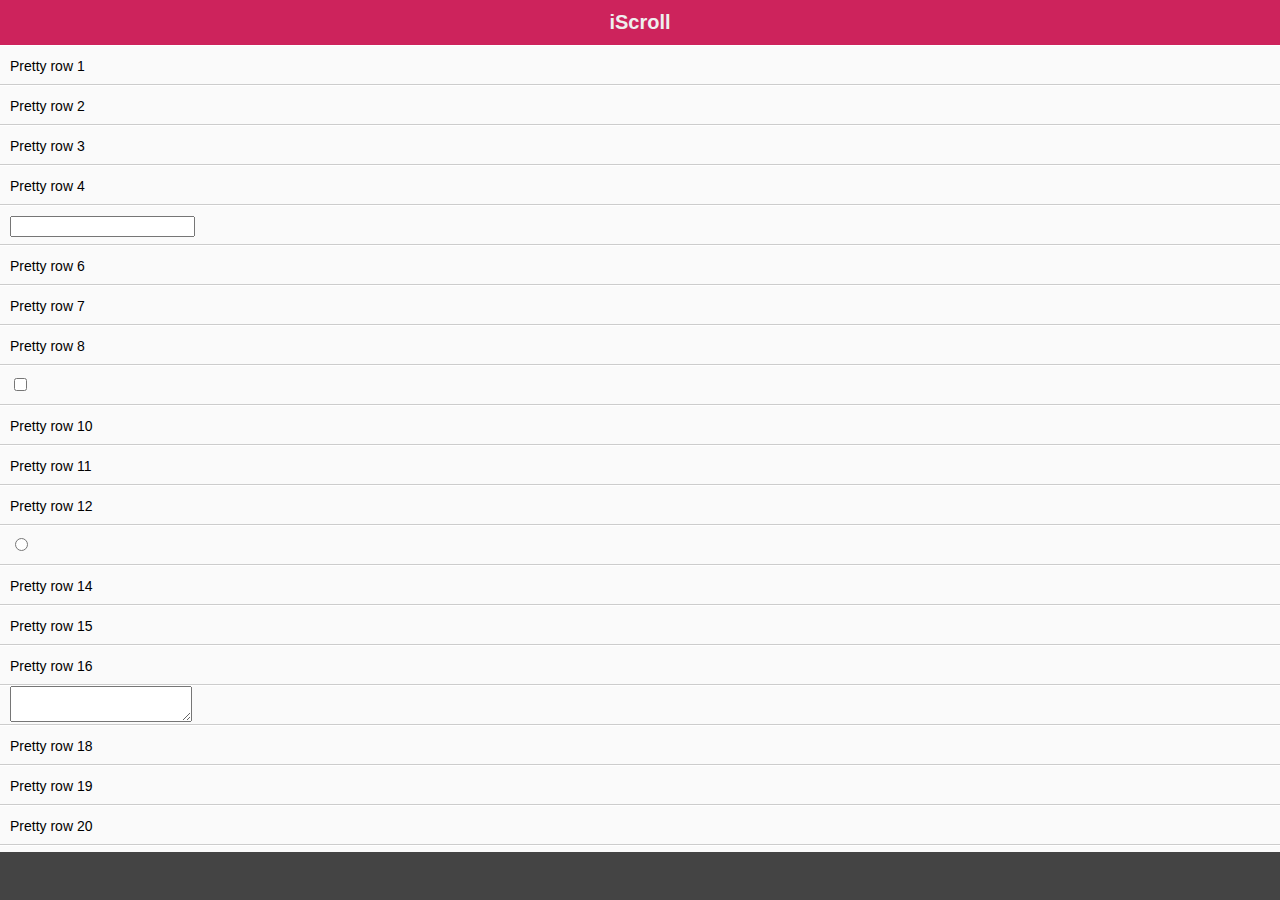
<file: iscroll/iscoll/demos/forms/index.html>
<!DOCTYPE html>
<html>
<head>
<meta charset="utf-8">
<meta name="viewport" content="width=device-width, initial-scale=1.0, user-scalable=0, minimum-scale=1.0, maximum-scale=1.0">

<title>iScroll demo: simple</title>

<script type="text/javascript" src="../../build/iscroll.js"></script>
<script type="text/javascript" src="../demoUtils.js"></script>
<script type="text/javascript">

var myScroll;

function loaded () {
	myScroll = new IScroll('#wrapper', { mouseWheel: true });
}

document.addEventListener('touchmove', function (e) { e.preventDefault(); }, isPassive() ? {
	capture: false,
	passive: false
} : false);

</script>

<style type="text/css">
* {
	-webkit-box-sizing: border-box;
	-moz-box-sizing: border-box;
	box-sizing: border-box;
}

html {
	-ms-touch-action: none;
}

body,ul,li {
	padding: 0;
	margin: 0;
	border: 0;
}

body {
	font-size: 12px;
	font-family: ubuntu, helvetica, arial;
	overflow: hidden; /* this is important to prevent the whole page to bounce */
}

#header {
	position: absolute;
	z-index: 2;
	top: 0;
	left: 0;
	width: 100%;
	height: 45px;
	line-height: 45px;
	background: #CD235C;
	padding: 0;
	color: #eee;
	font-size: 20px;
	text-align: center;
	font-weight: bold;
}

#footer {
	position: absolute;
	z-index: 2;
	bottom: 0;
	left: 0;
	width: 100%;
	height: 48px;
	background: #444;
	padding: 0;
	border-top: 1px solid #444;
}

#wrapper {
	position: absolute;
	z-index: 1;
	top: 45px;
	bottom: 48px;
	left: 0;
	width: 100%;
	background: #ccc;
	overflow: hidden;
}

#scroller {
	position: absolute;
	z-index: 1;
	-webkit-tap-highlight-color: rgba(0,0,0,0);
	width: 100%;
	-webkit-transform: translateZ(0);
	-moz-transform: translateZ(0);
	-ms-transform: translateZ(0);
	-o-transform: translateZ(0);
	transform: translateZ(0);
	-webkit-touch-callout: none;
	-webkit-user-select: none;
	-moz-user-select: none;
	-ms-user-select: none;
	user-select: none;
	-webkit-text-size-adjust: none;
	-moz-text-size-adjust: none;
	-ms-text-size-adjust: none;
	-o-text-size-adjust: none;
	text-size-adjust: none;
}

#scroller ul {
	list-style: none;
	padding: 0;
	margin: 0;
	width: 100%;
	text-align: left;
}

#scroller li {
	padding: 0 10px;
	height: 40px;
	line-height: 40px;
	border-bottom: 1px solid #ccc;
	border-top: 1px solid #fff;
	background-color: #fafafa;
	font-size: 14px;
}

</style>
</head>
<body onload="loaded()">
<div id="header">iScroll</div>

<div id="wrapper">
	<div id="scroller">
		<ul>
			<li>Pretty row 1</li>
			<li>Pretty row 2</li>
			<li>Pretty row 3</li>
			<li>Pretty row 4</li>
			<li><input type="text"></li>
			<li>Pretty row 6</li>
			<li>Pretty row 7</li>
			<li>Pretty row 8</li>
			<li><input type="checkbox"></li>
			<li>Pretty row 10</li>
			<li>Pretty row 11</li>
			<li>Pretty row 12</li>
			<li><input type="radio"></li>
			<li>Pretty row 14</li>
			<li>Pretty row 15</li>
			<li>Pretty row 16</li>
			<li><textarea></textarea></li>
			<li>Pretty row 18</li>
			<li>Pretty row 19</li>
			<li>Pretty row 20</li>
			<li><select><option>option</option></select></li>
			<li>Pretty row 22</li>
			<li>Pretty row 23</li>
			<li>Pretty row 24</li>
			<li>Pretty row 25</li>
			<li>Pretty row 26</li>
			<li>Pretty row 27</li>
			<li>Pretty row 28</li>
			<li>Pretty row 29</li>
			<li>Pretty row 30</li>
			<li>Pretty row 31</li>
			<li>Pretty row 32</li>
			<li>Pretty row 33</li>
			<li>Pretty row 34</li>
			<li>Pretty row 35</li>
			<li>Pretty row 36</li>
			<li>Pretty row 37</li>
			<li>Pretty row 38</li>
			<li>Pretty row 39</li>
			<li>Pretty row 40</li>
			<li>Pretty row 41</li>
			<li>Pretty row 42</li>
			<li>Pretty row 43</li>
			<li>Pretty row 44</li>
			<li>Pretty row 45</li>
			<li>Pretty row 46</li>
			<li>Pretty row 47</li>
			<li>Pretty row 48</li>
			<li>Pretty row 49</li>
			<li>Pretty row 50</li>
		</ul>
	</div>
</div>

<div id="footer"></div>

</body>
</html>
</file>
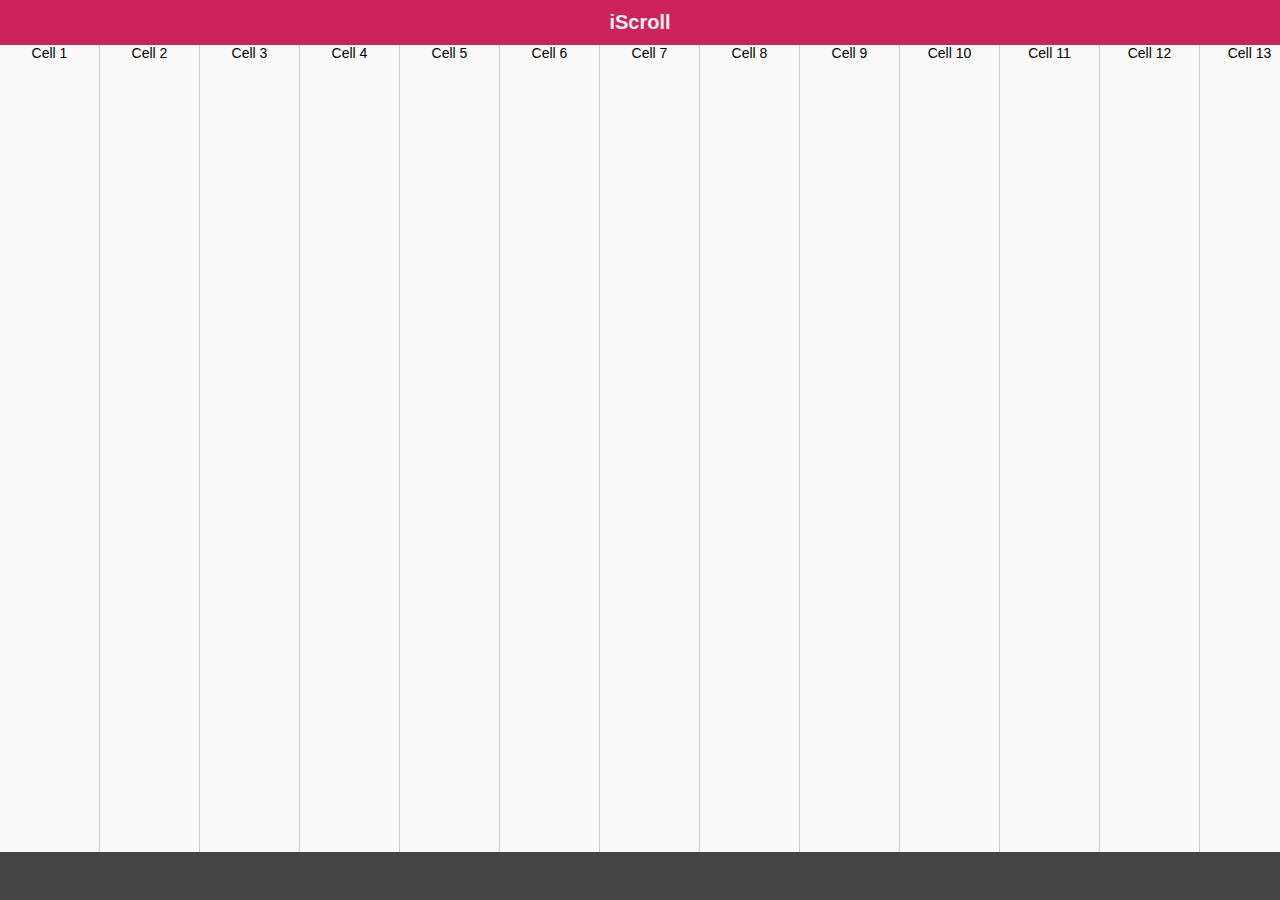
<file: iscroll/iscoll/demos/horizontal/index.html>
<!DOCTYPE html>
<html>
<head>
<meta charset="utf-8">
<meta name="viewport" content="width=device-width, initial-scale=1.0, user-scalable=0, minimum-scale=1.0, maximum-scale=1.0">

<title>iScroll demo: horizontal scrolling</title>

<script type="text/javascript" src="../../build/iscroll.js"></script>
<script type="text/javascript" src="../demoUtils.js"></script>
<script type="text/javascript">

var myScroll;

function loaded () {
	myScroll = new IScroll('#wrapper', { scrollX: true, scrollY: false, mouseWheel: true });
}

document.addEventListener('touchmove', function (e) { e.preventDefault(); }, isPassive() ? {
	capture: false,
	passive: false
} : false);

</script>

<style type="text/css">
* {
	-webkit-box-sizing: border-box;
	-moz-box-sizing: border-box;
	box-sizing: border-box;
}

html {
	-ms-touch-action: none;
}

body,ul,li {
	padding: 0;
	margin: 0;
	border: 0;
}

body {
	font-size: 12px;
	font-family: ubuntu, helvetica, arial;
	overflow: hidden; /* this is important to prevent the whole page to bounce */
}

#header {
	position: absolute;
	z-index: 2;
	top: 0;
	left: 0;
	width: 100%;
	height: 45px;
	line-height: 45px;
	background: #CD235C;
	padding: 0;
	color: #eee;
	font-size: 20px;
	text-align: center;
	font-weight: bold;
}

#footer {
	position: absolute;
	z-index: 2;
	bottom: 0;
	left: 0;
	width: 100%;
	height: 48px;
	background: #444;
	padding: 0;
	border-top: 1px solid #444;
}

#wrapper {
	position: absolute;
	z-index: 1;
	top: 45px;
	bottom: 48px;
	left: 0;
	width: 100%;
	background: #ccc;
	overflow: hidden;
}

#scroller {
	position: absolute;
	z-index: 1;
	-webkit-tap-highlight-color: rgba(0,0,0,0);
	width: 5000px;
	height: 100%;
	background-color: #a00;
	-webkit-transform: translateZ(0);
	-moz-transform: translateZ(0);
	-ms-transform: translateZ(0);
	-o-transform: translateZ(0);
	transform: translateZ(0);
	-webkit-touch-callout: none;
	-webkit-user-select: none;
	-moz-user-select: none;
	-ms-user-select: none;
	user-select: none;
	-webkit-text-size-adjust: none;
	-moz-text-size-adjust: none;
	-ms-text-size-adjust: none;
	-o-text-size-adjust: none;
	text-size-adjust: none;
}

#scroller ul {
	list-style: none;
	padding: 0;
	margin: 0;
	width: 100%;
	height: 100%;
	text-align: center;
}

#scroller li {
	display: block;
	float: left;
	width: 100px;
	height: 100%;
	border-right: 1px solid #ccc;
	background-color: #fafafa;
	font-size: 14px;
}

</style>
</head>
<body onload="loaded()">
<div id="header">iScroll</div>

<div id="wrapper">
	<div id="scroller">
		<ul>
			<li>Cell 1</li>
			<li>Cell 2</li>
			<li>Cell 3</li>
			<li>Cell 4</li>
			<li>Cell 5</li>
			<li>Cell 6</li>
			<li>Cell 7</li>
			<li>Cell 8</li>
			<li>Cell 9</li>
			<li>Cell 10</li>
			<li>Cell 11</li>
			<li>Cell 12</li>
			<li>Cell 13</li>
			<li>Cell 14</li>
			<li>Cell 15</li>
			<li>Cell 16</li>
			<li>Cell 17</li>
			<li>Cell 18</li>
			<li>Cell 19</li>
			<li>Cell 20</li>
			<li>Cell 21</li>
			<li>Cell 22</li>
			<li>Cell 23</li>
			<li>Cell 24</li>
			<li>Cell 25</li>
			<li>Cell 26</li>
			<li>Cell 27</li>
			<li>Cell 28</li>
			<li>Cell 29</li>
			<li>Cell 30</li>
			<li>Cell 31</li>
			<li>Cell 32</li>
			<li>Cell 33</li>
			<li>Cell 34</li>
			<li>Cell 35</li>
			<li>Cell 36</li>
			<li>Cell 37</li>
			<li>Cell 38</li>
			<li>Cell 39</li>
			<li>Cell 40</li>
			<li>Cell 41</li>
			<li>Cell 42</li>
			<li>Cell 43</li>
			<li>Cell 44</li>
			<li>Cell 45</li>
			<li>Cell 46</li>
			<li>Cell 47</li>
			<li>Cell 48</li>
			<li>Cell 49</li>
			<li>Cell 50</li>
		</ul>
	</div>
</div>

<div id="footer"></div>

</body>
</html>
</file>
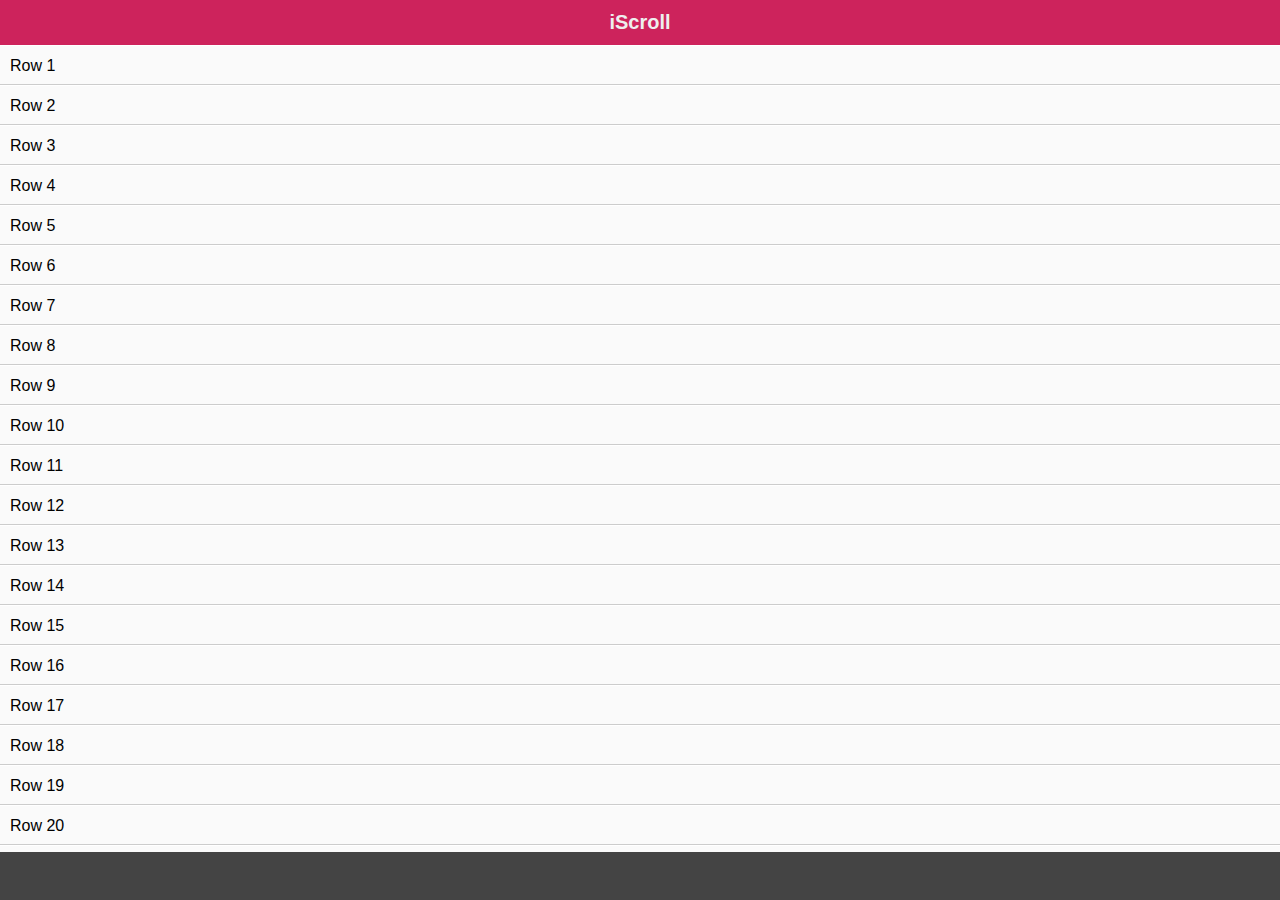
<file: iscroll/iscoll/demos/infinite/index.html>
<!DOCTYPE html>
<html>
<head>
<meta charset="utf-8">
<meta name="viewport" content="width=device-width, initial-scale=1.0, user-scalable=0, minimum-scale=1.0, maximum-scale=1.0">

<title>iScroll demo: infinite scrolling</title>

<script type="text/javascript" src="../../build/iscroll-infinite.js"></script>
<script type="text/javascript" src="../demoUtils.js"></script>
<script type="text/javascript">
/******************************************************************************
 *
 * For the sake of keeping the script dependecy free I'm including a custom
 * AJAX function. You should probably use a third party plugin
 *
 */
function ajax (url, parms) {
	parms = parms || {};
	var req = new XMLHttpRequest(),
		post = parms.post || null,
		callback = parms.callback || null,
		timeout = parms.timeout || null;

	req.onreadystatechange = function () {
		if ( req.readyState != 4 ) return;

		// Error
		if ( req.status != 200 && req.status != 304 ) {
			if ( callback ) callback(false);
			return;
		}

		if ( callback ) callback(req.responseText);
	};

	if ( post ) {
		req.open('POST', url, true);
		req.setRequestHeader('Content-type', 'application/x-www-form-urlencoded');
	} else {
		req.open('GET', url, true);
	}

	req.setRequestHeader('X-Requested-With', 'XMLHttpRequest');

	req.send(post);

	if ( timeout ) {
		setTimeout(function () {
			req.onreadystatechange = function () {};
			req.abort();
			if ( callback ) callback(false);
		}, timeout);
	}
}
/*
 *****************************************************************************/

var myScroll;

function loaded () {
	myScroll = new IScroll('#wrapper', {
		mouseWheel: true,
		infiniteElements: '#scroller .row',
		//infiniteLimit: 2000,
		dataset: requestData,
		dataFiller: updateContent,
		cacheSize: 1000
	});
}

function requestData (start, count) {
	ajax('dataset.php?start=' + +start + '&count=' + +count, {
		callback: function (data) {
			data = JSON.parse(data);
			myScroll.updateCache(start, data);
		}
	});
}

function updateContent (el, data) {
	el.innerHTML = data;
}

document.addEventListener('touchmove', function (e) { e.preventDefault(); }, isPassive() ? {
	capture: false,
	passive: false
} : false);

</script>

<style type="text/css">
* {
	-webkit-box-sizing: border-box;
	-moz-box-sizing: border-box;
	box-sizing: border-box;
}

html {
	-ms-touch-action: none;
}

body,ul,li {
	padding: 0;
	margin: 0;
	border: 0;
}

body {
	font-size: 12px;
	font-family: ubuntu, helvetica, arial;
	overflow: hidden; /* this is important to prevent the whole page to bounce */
}

#header {
	position: absolute;
	z-index: 2;
	top: 0;
	left: 0;
	width: 100%;
	height: 45px;
	line-height: 45px;
	background: #CD235C;
	padding: 0;
	color: #eee;
	font-size: 20px;
	text-align: center;
	font-weight: bold;
}

#footer {
	position: absolute;
	z-index: 2;
	bottom: 0;
	left: 0;
	width: 100%;
	height: 48px;
	background: #444;
	padding: 0;
	border-top: 1px solid #444;
}

#wrapper {
	position: absolute;
	z-index: 1;
	top: 45px;
	bottom: 48px;
	left: 0;
	width: 100%;
	background: #ccc;
	overflow: hidden;
}

#scroller {
	position: absolute;
	z-index: 1;
	-webkit-tap-highlight-color: rgba(0,0,0,0);
	width: 100%;
	-webkit-transform: translateZ(0);
	-moz-transform: translateZ(0);
	-ms-transform: translateZ(0);
	-o-transform: translateZ(0);
	transform: translateZ(0);
	-webkit-touch-callout: none;
	-webkit-user-select: none;
	-moz-user-select: none;
	-ms-user-select: none;
	user-select: none;
	-webkit-text-size-adjust: none;
	-moz-text-size-adjust: none;
	-ms-text-size-adjust: none;
	-o-text-size-adjust: none;
	text-size-adjust: none;
}

#scroller ul {
	list-style: none;
	padding: 0;
	margin: 0;
	width: 100%;
	text-align: left;
	position: relative;
}

#scroller li {
	position: absolute;
	width: 100%;
	top: 0;
	left: 0;
	-webkit-transform: translateZ(0);
	-moz-transform: translateZ(0);
	-ms-transform: translateZ(0);
	-o-transform: translateZ(0);
	transform: translateZ(0);
	padding: 0 10px;
	height: 40px;
	line-height: 40px;
	border-bottom: 1px solid #ccc;
	border-top: 1px solid #fff;
	background-color: #fafafa;
	font-size: 16px;
}

</style>
</head>
<body onload="loaded()">
<div id="header">iScroll</div>

<div id="wrapper">
	<div id="scroller">
		<ul>
			<li class="row">Row 1</li>
			<li class="row">Row 2</li>
			<li class="row">Row 3</li>
			<li class="row">Row 4</li>
			<li class="row">Row 5</li>
			<li class="row">Row 6</li>
			<li class="row">Row 7</li>
			<li class="row">Row 8</li>
			<li class="row">Row 9</li>
			<li class="row">Row 10</li>
			<li class="row">Row 11</li>
			<li class="row">Row 12</li>
			<li class="row">Row 13</li>
			<li class="row">Row 14</li>
			<li class="row">Row 15</li>

			<li class="row">Row 16</li>
			<li class="row">Row 17</li>
			<li class="row">Row 18</li>
			<li class="row">Row 19</li>
			<li class="row">Row 20</li>
			<li class="row">Row 21</li>
			<li class="row">Row 22</li>
			<li class="row">Row 23</li>
			<li class="row">Row 24</li>
			<li class="row">Row 25</li>
			<li class="row">Row 26</li>
			<li class="row">Row 27</li>
			<li class="row">Row 28</li>
			<li class="row">Row 29</li>
			<li class="row">Row 30</li>
		</ul>
	</div>
</div>

<div id="footer"></div>

</body>
</html>
</file>
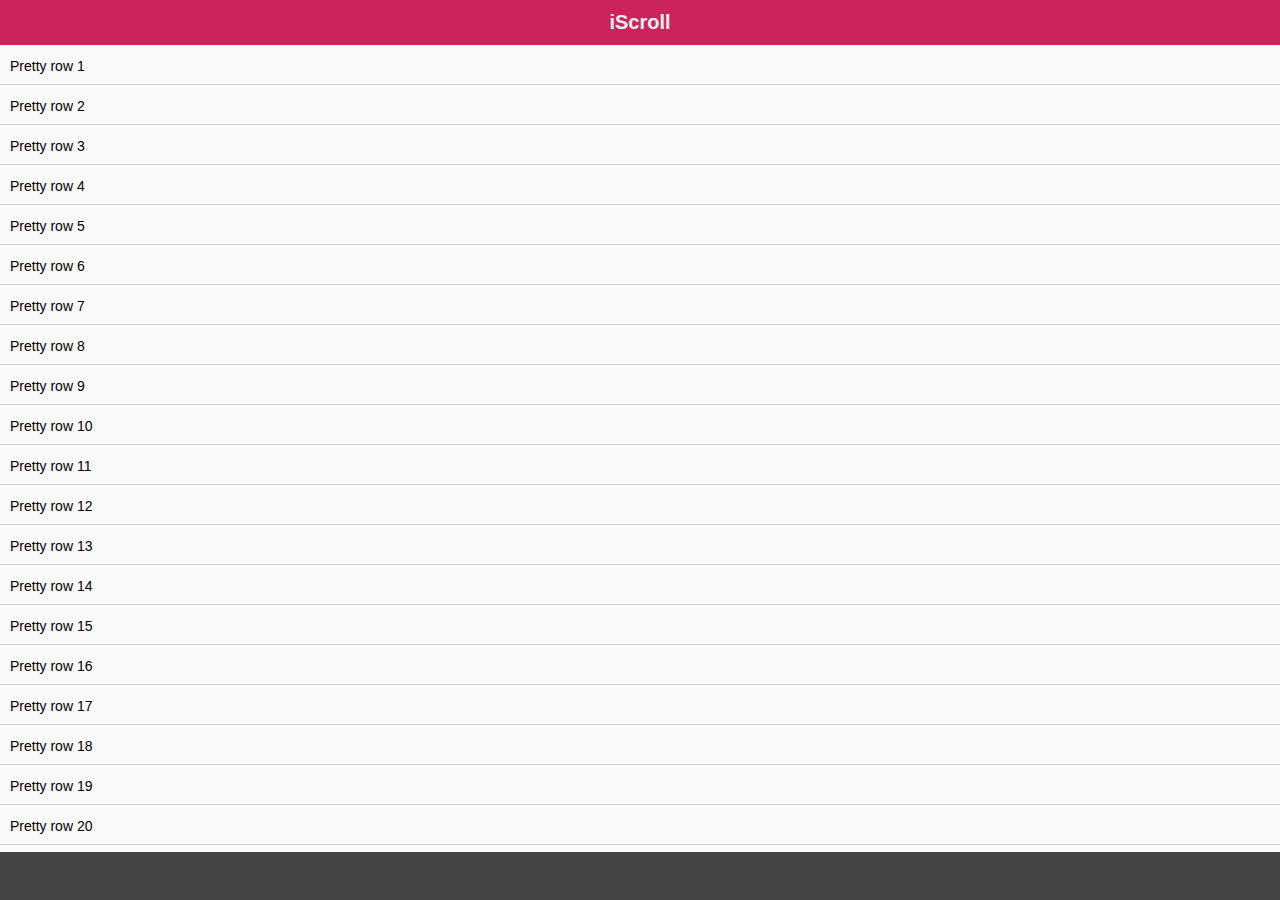
<file: iscroll/iscoll/demos/key-bindings/index.html>
<!DOCTYPE html>
<html>
<head>
<meta charset="utf-8">
<meta name="viewport" content="width=device-width, initial-scale=1.0, user-scalable=0, minimum-scale=1.0, maximum-scale=1.0">

<title>iScroll demo: key bindings</title>

<script type="text/javascript" src="../../build/iscroll.js"></script>
<script type="text/javascript" src="../demoUtils.js"></script>
<script type="text/javascript">

var myScroll;

function loaded () {
	myScroll = new IScroll('#wrapper', { keyBindings: true });
}

document.addEventListener('touchmove', function (e) { e.preventDefault(); }, isPassive() ? {
	capture: false,
	passive: false
} : false);

</script>

<style type="text/css">
* {
	-webkit-box-sizing: border-box;
	-moz-box-sizing: border-box;
	box-sizing: border-box;
}

html {
	-ms-touch-action: none;
}

body,ul,li {
	padding: 0;
	margin: 0;
	border: 0;
}

body {
	font-size: 12px;
	font-family: ubuntu, helvetica, arial;
	overflow: hidden; /* this is important to prevent the whole page to bounce */
}

#header {
	position: absolute;
	z-index: 2;
	top: 0;
	left: 0;
	width: 100%;
	height: 45px;
	line-height: 45px;
	background: #CD235C;
	padding: 0;
	color: #eee;
	font-size: 20px;
	text-align: center;
	font-weight: bold;
}

#footer {
	position: absolute;
	z-index: 2;
	bottom: 0;
	left: 0;
	width: 100%;
	height: 48px;
	background: #444;
	padding: 0;
	border-top: 1px solid #444;
}

#wrapper {
	position: absolute;
	z-index: 1;
	top: 45px;
	bottom: 48px;
	left: 0;
	width: 100%;
	background: #ccc;
	overflow: hidden;
}

#scroller {
	position: absolute;
	z-index: 1;
	-webkit-tap-highlight-color: rgba(0,0,0,0);
	width: 100%;
	-webkit-transform: translateZ(0);
	-moz-transform: translateZ(0);
	-ms-transform: translateZ(0);
	-o-transform: translateZ(0);
	transform: translateZ(0);
	-webkit-touch-callout: none;
	-webkit-user-select: none;
	-moz-user-select: none;
	-ms-user-select: none;
	user-select: none;
	-webkit-text-size-adjust: none;
	-moz-text-size-adjust: none;
	-ms-text-size-adjust: none;
	-o-text-size-adjust: none;
	text-size-adjust: none;
}

#scroller ul {
	list-style: none;
	padding: 0;
	margin: 0;
	width: 100%;
	text-align: left;
}

#scroller li {
	padding: 0 10px;
	height: 40px;
	line-height: 40px;
	border-bottom: 1px solid #ccc;
	border-top: 1px solid #fff;
	background-color: #fafafa;
	font-size: 14px;
}

</style>
</head>
<body onload="loaded()">
<div id="header">iScroll</div>

<div id="wrapper">
	<div id="scroller">
		<ul>
			<li>Pretty row 1</li>
			<li>Pretty row 2</li>
			<li>Pretty row 3</li>
			<li>Pretty row 4</li>
			<li>Pretty row 5</li>
			<li>Pretty row 6</li>
			<li>Pretty row 7</li>
			<li>Pretty row 8</li>
			<li>Pretty row 9</li>
			<li>Pretty row 10</li>
			<li>Pretty row 11</li>
			<li>Pretty row 12</li>
			<li>Pretty row 13</li>
			<li>Pretty row 14</li>
			<li>Pretty row 15</li>
			<li>Pretty row 16</li>
			<li>Pretty row 17</li>
			<li>Pretty row 18</li>
			<li>Pretty row 19</li>
			<li>Pretty row 20</li>
			<li>Pretty row 21</li>
			<li>Pretty row 22</li>
			<li>Pretty row 23</li>
			<li>Pretty row 24</li>
			<li>Pretty row 25</li>
			<li>Pretty row 26</li>
			<li>Pretty row 27</li>
			<li>Pretty row 28</li>
			<li>Pretty row 29</li>
			<li>Pretty row 30</li>
			<li>Pretty row 31</li>
			<li>Pretty row 32</li>
			<li>Pretty row 33</li>
			<li>Pretty row 34</li>
			<li>Pretty row 35</li>
			<li>Pretty row 36</li>
			<li>Pretty row 37</li>
			<li>Pretty row 38</li>
			<li>Pretty row 39</li>
			<li>Pretty row 40</li>
			<li>Pretty row 41</li>
			<li>Pretty row 42</li>
			<li>Pretty row 43</li>
			<li>Pretty row 44</li>
			<li>Pretty row 45</li>
			<li>Pretty row 46</li>
			<li>Pretty row 47</li>
			<li>Pretty row 48</li>
			<li>Pretty row 49</li>
			<li>Pretty row 50</li>
		</ul>
	</div>
</div>

<div id="footer"></div>

</body>
</html>
</file>
